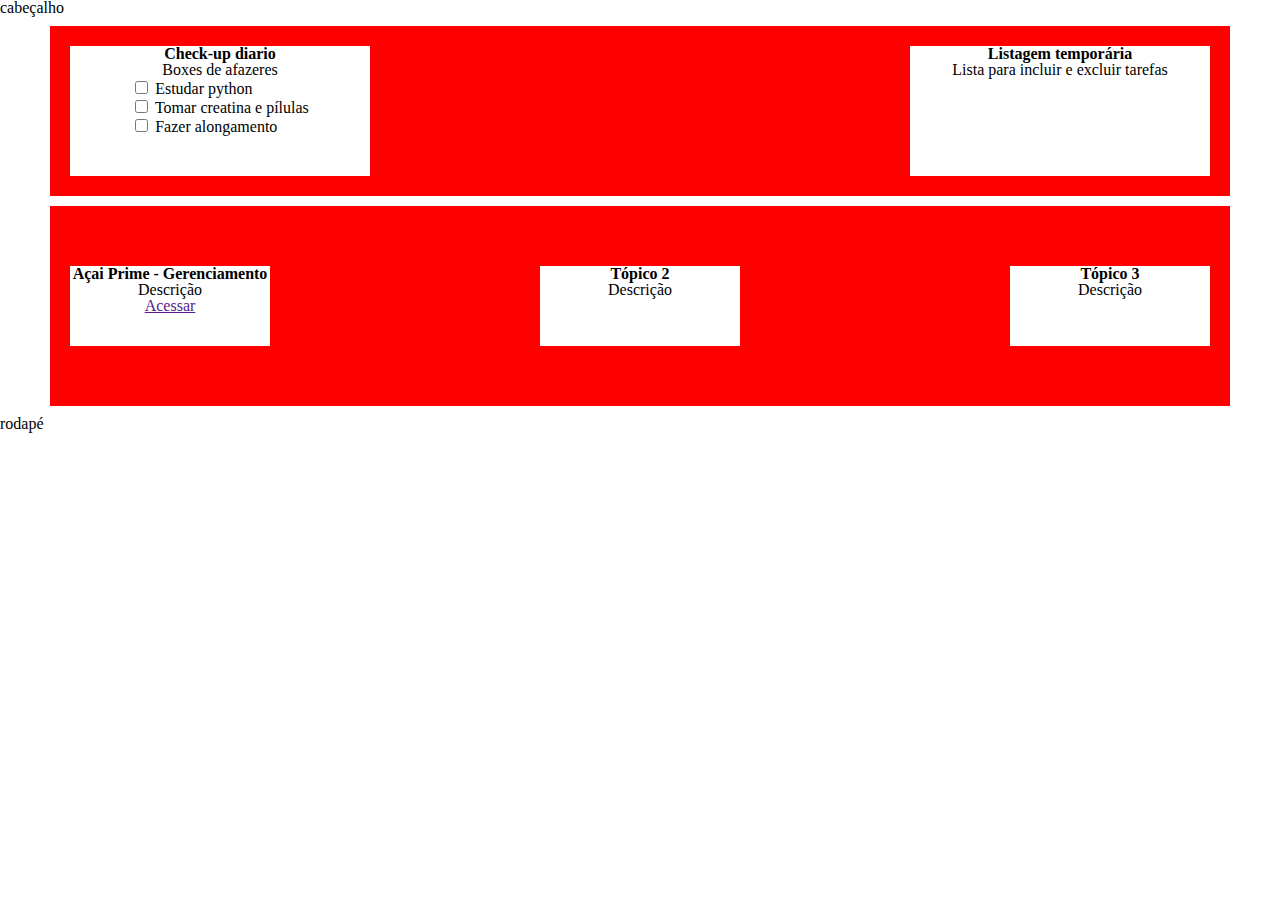
<file: templates/index.html>
<!DOCTYPE html>
<html lang="en">

<head>
    <meta chartset="UTF-8">
    <meta name="viewport" content="width=device-width, initial-scale=1.0">
    <title>Superapp</title>

    <link rel="stylesheet" href="/static/css/normalize.css">
    <link rel="stylesheet" href="/static/css/style.css">
</head>

<body>

    <header class="header">
        <p>cabeçalho</p>
    </header>

    <section class="daily-box">
        <div class="daily-topic">
            <h2>Check-up diario</h2>
            <p>Boxes de afazeres</p>
            <ul>
                <li>
                    <label>
                        <input type="checkbox">
                        Estudar python
                    </label>
                </li>
                <li>
                    <label>
                        <input type="checkbox">
                        Tomar creatina e pílulas
                    </label>
                </li>
                <li>
                    <label>
                        <input type="checkbox">
                        Fazer alongamento
                    </label>
                </li>
            </ul>
        </div>
        <div class="daily-topic">
            <h2>Listagem temporária</h2>
            <p>Lista para incluir e excluir tarefas</p>
        </div>
    </section>

    <section class="app-box">
        <div class="app-topic">
            <h2>Açai Prime - Gerenciamento</h2>
            <p>Descrição</p>
            <a href="">Acessar</a>
        </div>
        <div class="app-topic">
            <h2>Tópico 2</h2>
            <p>Descrição</p>
        </div>
        <div class="app-topic">
            <h2>Tópico 3</h2>
            <p>Descrição</p>
        </div>
    </section>

    <footer class="footer">
        <p>rodapé</p>
    </footer>

</body>

</html>
</file>
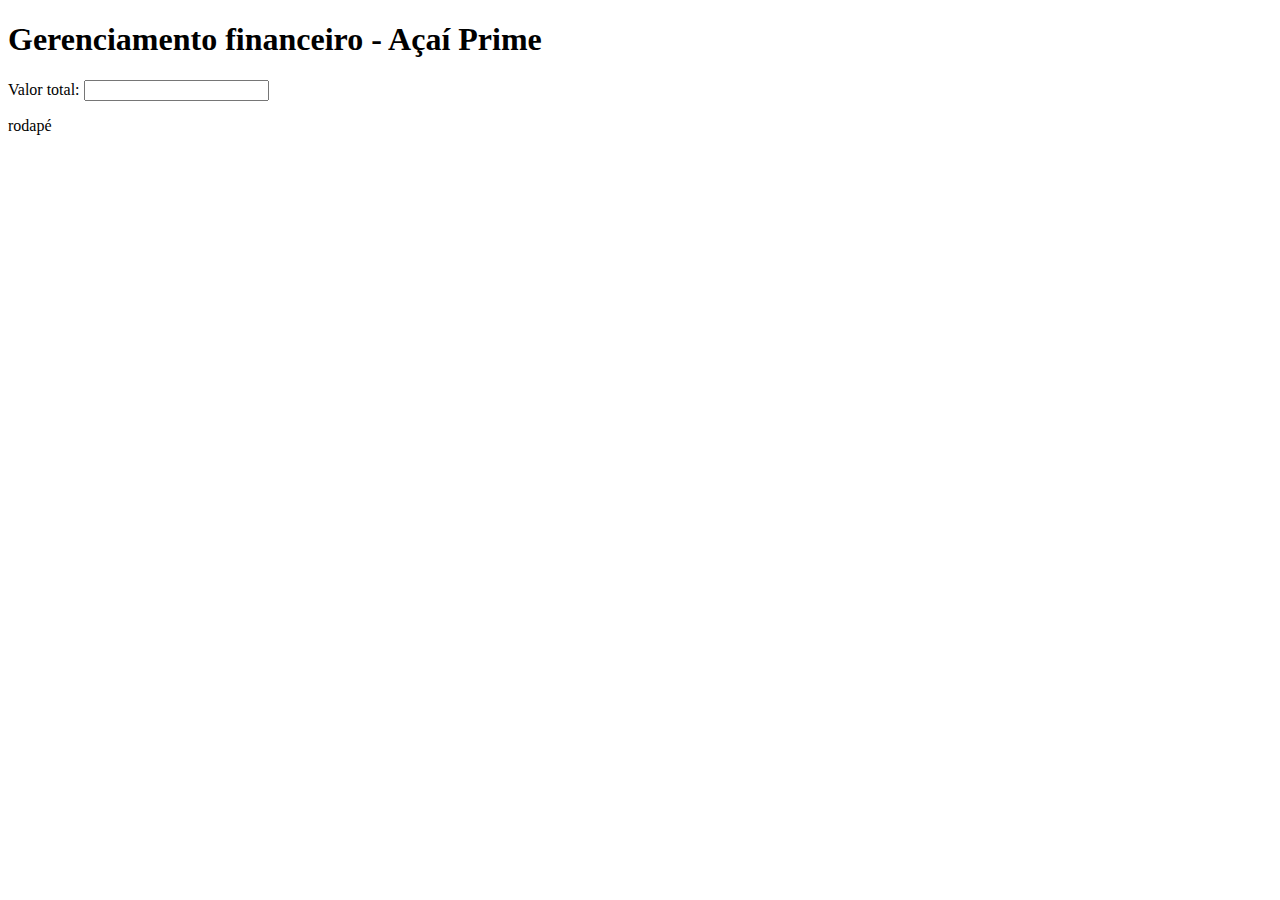
<file: templates/acaiprime.html>
<!DOCTYPE html>
<html lang="en">
<head>
    <meta charset="UTF-8">
    <meta name="viewport" content="width=device-width, initial-scale=1.0">
    <title>Gerenciamento - Açai Prime</title>

    <link ref="stylesheet" href="/static/css/normalize.css">
    <link ref="stylesheet" href="/static/css/acaiprime.css">
</head>
<body>
    <header>
        <h1>Gerenciamento financeiro - Açaí Prime</h1>
    </header>

    <section>
        <form>
            <div class="field">
                <label for="v_total" class="info">Valor total:</label>
                <input type="number" id="v_total" min="0" step="1" required>
            </div>
        </form>
    </section>

    <footer>
        <p>rodapé</p>
    </footer>
</body>
</html>
</file>
<file: static/css/style.css>
.app-box {
    display: flex;
    justify-content: space-between;
    align-items: center;

    height: 200px;
    background-color: red;
    margin: 10px 50px;
    padding: 0 20px;
}

.app-topic {
    display: flex;
    flex-direction: column;
    align-items: center;

    background-color: white;
    width: 200px;
    height: 80px;
}

.daily-box {
    display: flex;
    justify-content: space-between;

    height: 130px;
    background-color: red;
    margin: 10px 50px;
    padding: 20px;
}

.daily-topic {
    display: flex;
    flex-direction: column;
    align-items: center;

    background-color: white;
    width: 300px;
}
</file>
